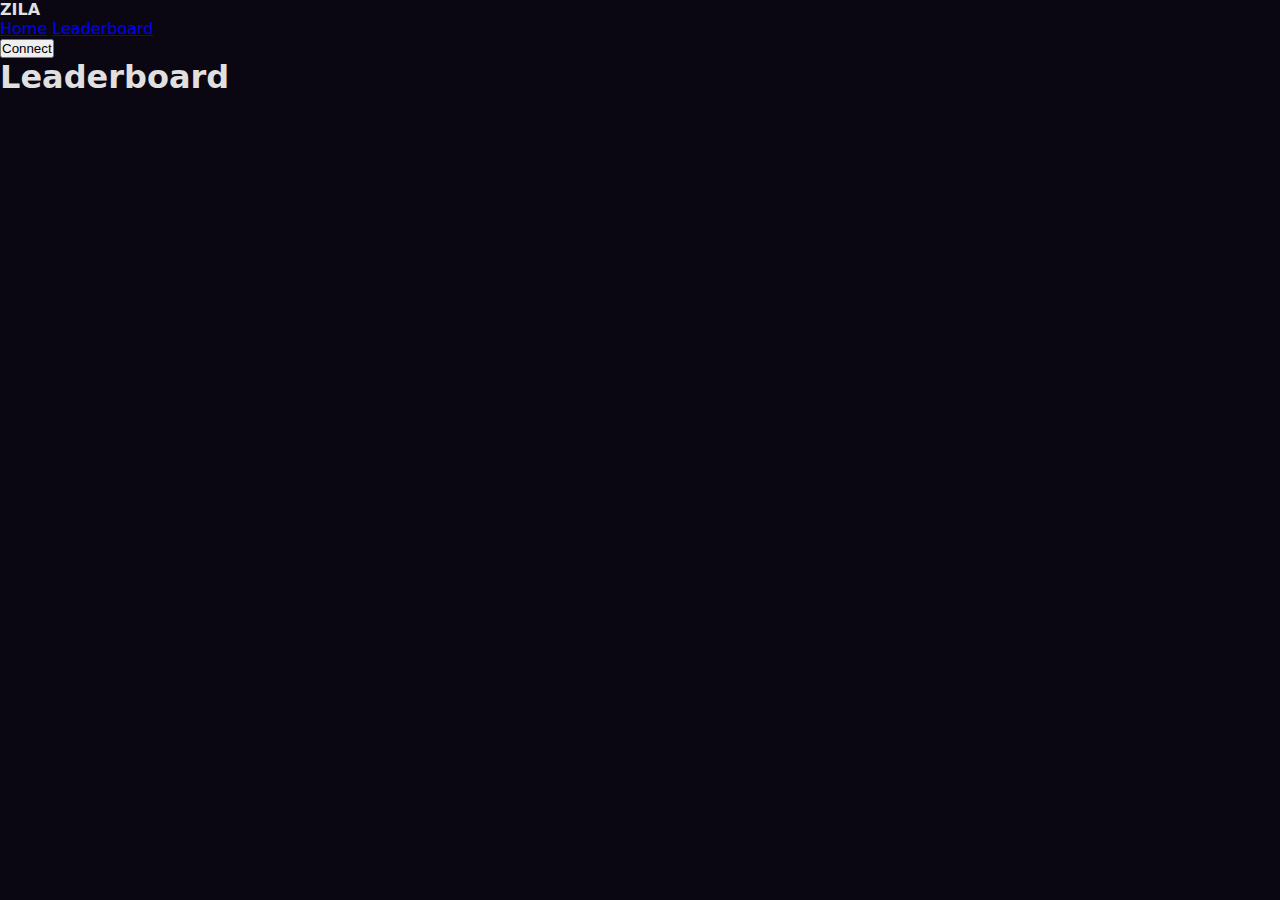
<file: leaderboard.html>
<!DOCTYPE html>
<html lang="en">
<head>
<meta charset="UTF-8">
<title>ZILA Leaderboard</title>
<meta name="viewport" content="width=device-width, initial-scale=1.0">
<link rel="stylesheet" href="style.css">
<script defer src="app.js"></script>
</head>
<body>
<div id="blackhole-bg">
 <div class="stars"></div>
 <div class="asteroids"></div>
 <div class="blackhole"></div>
</div>

<nav>
 <strong>ZILA</strong>
 <div>
  <a href="index.html">Home</a>
  <a href="leaderboard.html">Leaderboard</a>
 </div>
 <button id="connect" class="wallet">Connect</button>
</nav>

<section class="card">
<h1>Leaderboard</h1>
<div id="leaderboardList">
<!-- JS will populate top users -->
</div>
</section>
</body>
</html>
</file>
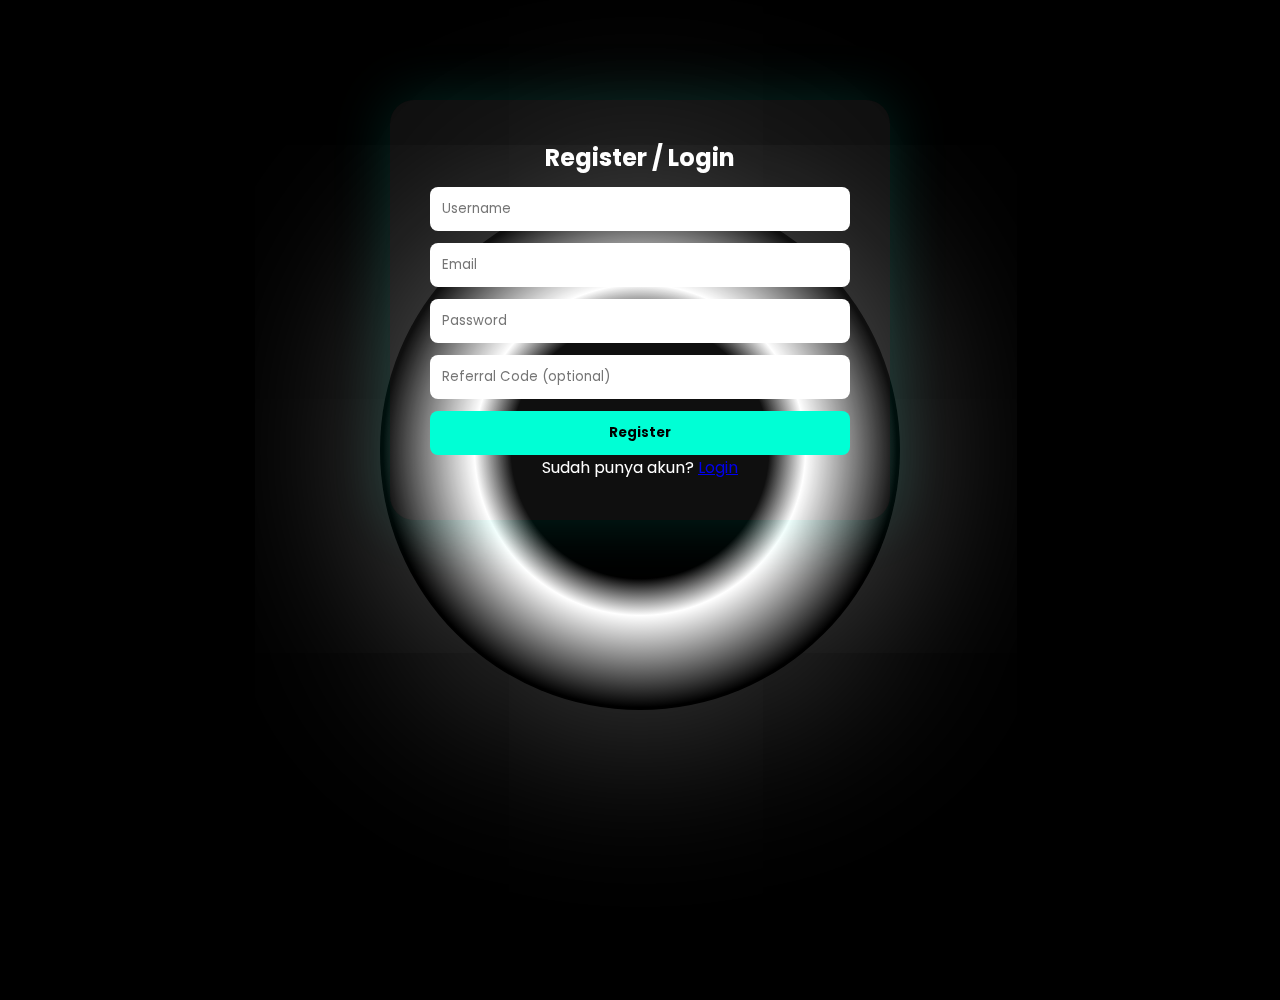
<file: register.html>
<!DOCTYPE html>
<html lang="en">
<head>
<meta charset="UTF-8">
<title>ZILA Register</title>
<meta name="viewport" content="width=device-width, initial-scale=1.0">
<link href="https://fonts.googleapis.com/css2?family=Poppins:wght@300;400;600;700&display=swap" rel="stylesheet">
<script defer src="app.js"></script>
<style>
*{margin:0;padding:0;box-sizing:border-box;font-family:Poppins}
body{color:#fff;min-height:100vh;background:#000;overflow-x:hidden;text-align:center}
#blackhole-bg{position:fixed;inset:0;z-index:-5;background:#000}
.stars,.asteroids,.blackhole{position:absolute;inset:0}
.blackhole{margin:auto;width:520px;height:520px;border-radius:50%;background:radial-gradient(circle,#000 35%,#fff 45%,transparent 70%);box-shadow:0 0 200px #fff5;animation:spin 25s linear infinite}
@keyframes spin{to{transform:rotate(360deg)}}

.card{max-width:500px;margin:100px auto;background:rgba(255,255,255,.06);padding:40px;border-radius:24px;box-shadow:0 0 60px rgba(0,255,213,.15)}
input,button{width:100%;padding:12px;margin-top:12px;border-radius:8px;border:none}
button{background:#00ffd5;font-weight:700;cursor:pointer}
</style>
</head>
<body>
<div id="blackhole-bg">
 <div class="stars"></div>
 <div class="asteroids"></div>
 <div class="blackhole"></div>
</div>

<div class="card">
<h2>Register / Login</h2>
<input type="text" id="regUsername" placeholder="Username">
<input type="email" id="regEmail" placeholder="Email">
<input type="password" id="regPassword" placeholder="Password">
<input type="text" id="regRef" placeholder="Referral Code (optional)">
<button onclick="registerUser()">Register</button>
<p>Sudah punya akun? <a href="login.html">Login</a></p>
</div>
</body>
</html>
</file>
<file: style.css>
/* style.css — design inspired by your image (black/purple galaxy, coin, centered text) */
:root{
  --max-width: 980px;
  --glass: rgba(255,255,255,0.06);
  --accent: #19b7ff;
  --white-80: rgba(255,255,255,0.88);
}

*{box-sizing:border-box;margin:0;padding:0}
html,body{height:100%}
body{
  font-family: "Roboto", "Montserrat", system-ui, -apple-system, "Segoe UI", Roboto, "Helvetica Neue", Arial;
  color:var(--white-80);
  background: #0b0712;
  -webkit-font-smoothing:antialiased;
  -moz-osx-font-smoothing:grayscale;
}

/* HERO LAYOUT */
.hero{
  min-height:100vh;
  width:100%;
  display:flex;
  align-items:center;
  justify-content:center;
  position:relative;
  overflow:hidden;
  padding:28px;
  background-image: url('galaxy.jpg'); /* <-- ganti jika nama berbeda */
  background-size: cover;
  background-position: center center;
  background-repeat: no-repeat;
}

/* subtle vignette + purple tone */
.hero::before{
  content:'';
  position:absolute;
  inset:0;
  background: linear-gradient(180deg, rgba(8,6,18,0.55) 0%, rgba(6,4,12,0.7) 60%);
  pointer-events:none;
}

/* optional soft glow orb top-right like original */
.overlay{
  position:absolute;
  right:7%;
  top:8%;
  width:120px;
  height:120px;
  border-radius:50%;
  filter: blur(26px);
  background: radial-gradient(circle at 40% 30%, rgba(24,195,255,0.7) 0%, rgba(24,195,255,0.18) 20%, transparent 60%);
  mix-blend-mode: screen;
  pointer-events:none;
}

/* top navbar */
.topbar{
  position:absolute;
  top:20px;
  left:28px;
  right:28px;
  display:flex;
  align-items:center;
  justify-content:space-between;
  z-index:10;
}
.brand{
  font-weight:700;
  letter-spacing:0.6px;
  font-size:20px;
}
.brand .tag{font-weight:300; margin-left:8px; color:rgba(255,255,255,0.75); font-size:14px}
.nav a{
  color:rgba(255,255,255,0.8);
  text-decoration:none;
  margin-left:18px;
  font-size:14px;
}
.btn-outline{
  padding:8px 12px;
  border-radius:10px;
  border:1px solid rgba(255,255,255,0.08);
}

/* centered content container */
.center-panel{
  max-width:var(--max-width);
  width:100%;
  text-align:center;
  padding:48px 18px;
  z-index:5;
}

/* coin image */
.coin-wrap{
  display:flex;
  justify-content:center;
  margin-top:8px;
  margin-bottom:12px;
}
.coin{
  width:280px; /* ubah sesuai kebutuhan */
  max-width:40%;
  height:auto;
  filter: drop-shadow(0 18px 30px rgba(2,3,8,0.7));
  border-radius:50%;
  background: rgba(0,0,0,0.2);
  padding:18px;
  box-shadow: inset 0 2px 10px rgba(255,255,255,0.02), 0 8px 30px rgba(0,0,0,0.6);
}

/* titles & text */
.title{
  font-family: "Montserrat", sans-serif;
  font-weight:700;
  margin-top:18px;
  font-size:44px;
  text-shadow: 0 8px 28px rgba(0,0,0,0.6);
  color: #ffffff;
}
.title strong{color:#fff}

.lead{
  margin-top:18px;
  font-size:18px;
  max-width:760px;
  margin-left:auto;margin-right:auto;
  color:rgba(255,255,255,0.92);
  line-height:1.5;
  padding: 0 10px;
}

.desc{
  margin-top:14px;
  font-size:16px;
  color:rgba(255,255,255,0.85);
  max-width:720px;
  margin-left:auto;margin-right:auto;
  padding: 0 10px;
}

.cta-note{
  margin-top:18px;
  font-size:15px;
  color:rgba(255,255,255,0.8);
}

/* buttons */
.actions{
  margin-top:22px;
  display:flex;
  gap:14px;
  justify-content:center;
  flex-wrap:wrap;
}
.btn-primary, .btn-ghost {
  text-decoration:none;
  padding:12px 20px;
  border-radius:12px;
  font-weight:600;
  letter-spacing:0.3px;
}
.btn-primary{
  background: linear-gradient(90deg, #4dd3ff 0%, #2d8fff 100%);
  color:#071727;
  box-shadow: 0 8px 30px rgba(45,143,255,0.18);
}
.btn-ghost{
  background: transparent;
  border:1px solid rgba(255,255,255,0.12);
  color: rgba(255,255,255,0.9);
}

/* footer small line */
.footer{
  margin-top:36px;
  font-size:14px;
  color:rgba(255,255,255,0.7);
}

/* responsive */
@media (max-width:900px){
  .title{font-size:34px}
  .coin{width:200px; max-width:46%}
}
@media (max-width:520px){
  .title{font-size:26px}
  .coin{width:160px}
  .topbar{padding:8px}
  .nav a{display:none}
  }
</file>
